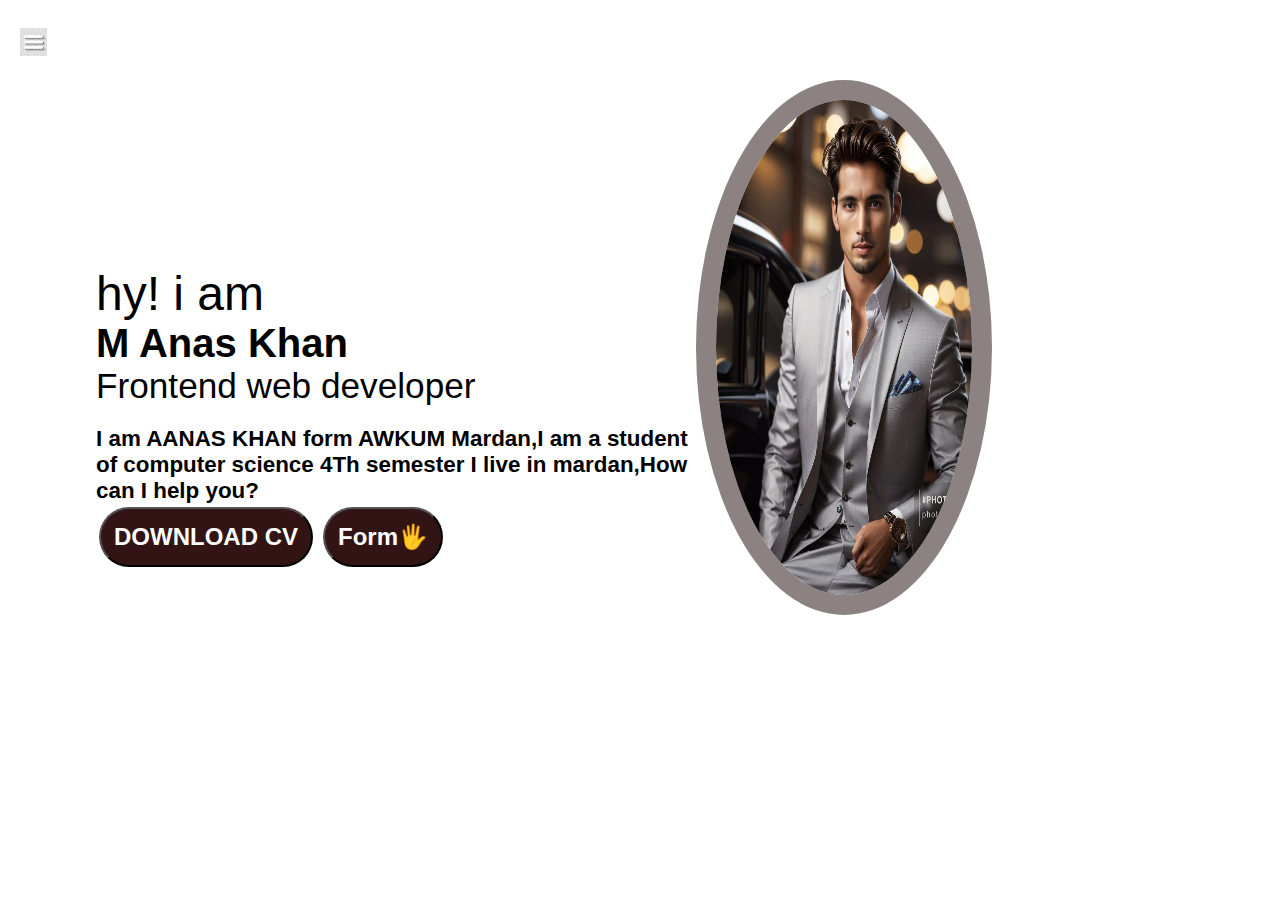
<file: index.html>
<!DOCTYPE html>
<html lang="en">
<head>
    <meta charset="UTF-8">
    <meta name="viewport" content="width=device-width, initial-scale=1.0">
    <title>anas khan web dev pro here!</title>
    <link rel="stylesheet" href="style.css">
</head>
<body>
    <div class="container">
      <div class="sidebar sidebarGo">
        
        <nav> 
         <ul>
             <li><a href="./index.html">Home </a></li>
             <li><a href="./intro.html"> About </a></li>
             <li><a href="./blog.html">Blogs </a></li>
             <!-- <li><a href="/service.html">Service</a></li> -->
             <li><a href="./contact.html">Form🖐</a></li>
         </ul>
        </nav> 
      </div>
      <div class="main">
        <div class="hamburgur">
            <img class="ham" src="./hambur.jpeg" alt=""width=23px>
            <img class="cross" src="./cross.jpeg" alt=""width=23px>
        </div>
        <div class="infocon">
            <div class="devinfo">
                <div class="hello">hy! i am </div>
                <div class="NAME"> M Anas Khan</div>
                <div class="ABOUT">Frontend web developer</div>
                <div class="moreabout">I am AANAS KHAN form AWKUM Mardan,I am a student of computer science 4Th semester I live in mardan,How can I help you?</div>
                <div class="btn">
                    <a href="./MY own CV.docx" download="computer"><button  >DOWNLOAD CV</button></a>
                    <a href="./contact.html"><button  >Form🖐</button></a>
                </div>
            </div>
            <div class="pic">
                <img src="./imagepro.jpg" alt="AANAS KHAN">

            </div>
        </div>
      </div>

    </div>
    <script src="script.js"></script>

</body>
</html>
</file>
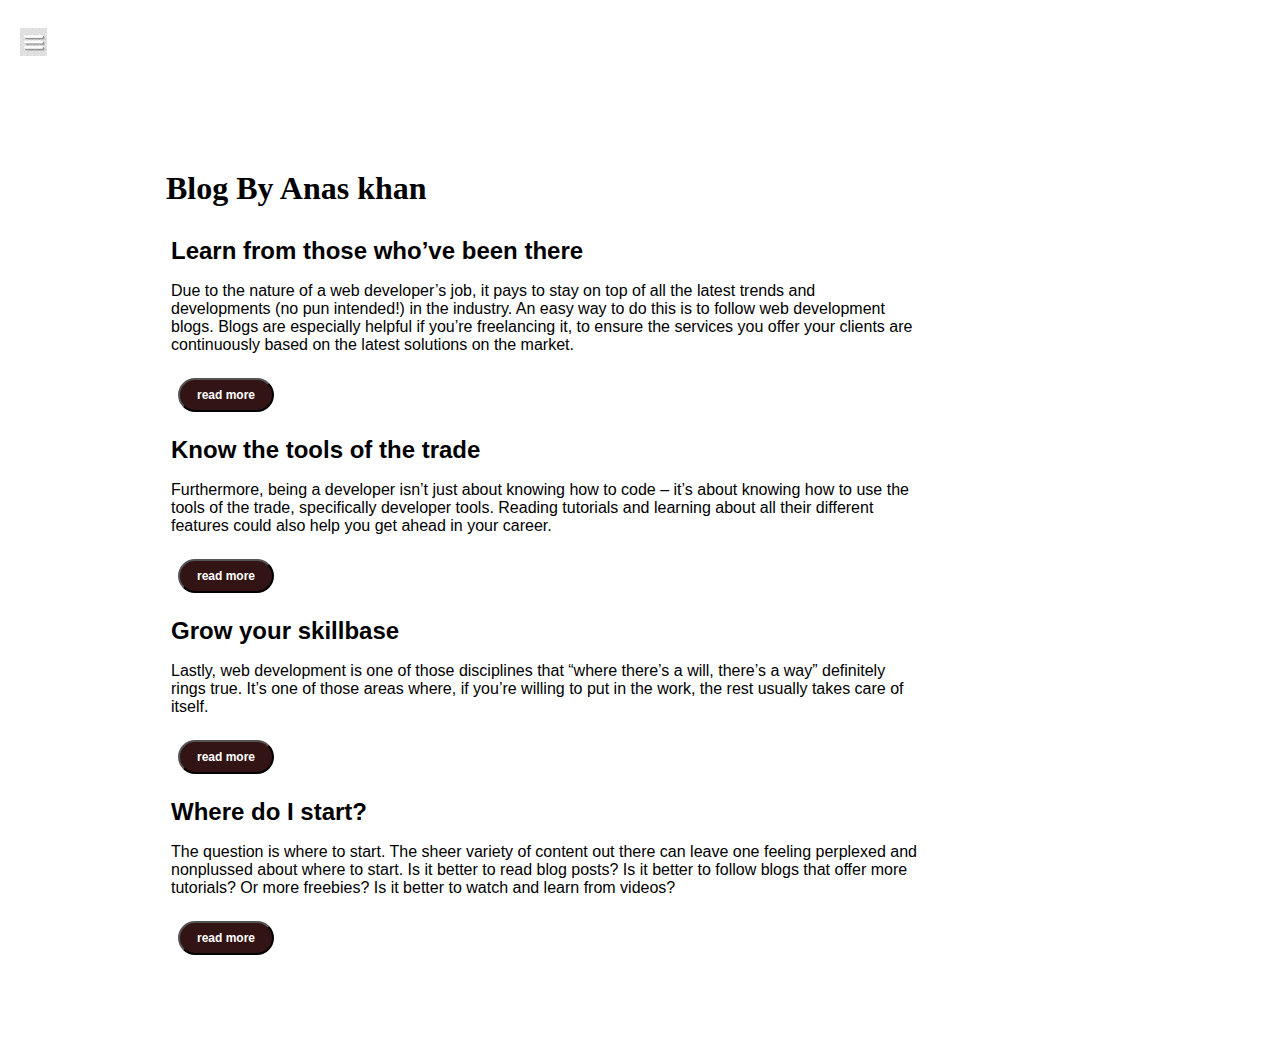
<file: blog.html>
<!DOCTYPE html>
<html lang="en">
<head>
    <meta charset="UTF-8">
    <meta name="viewport" content="width=device-width, initial-scale=1.0">
    <title>anas khan web dev pro here!</title>
    <link rel="stylesheet" href="style.css">
</head>
<body>
    <div class="container">
      <div class="sidebar sidebarGo">
        
        <nav> 
         <ul>
             <li><a href="./index.html">Home</a></li>
             <li><a href="./intro.html"> About</a></li>
             <li><a href="./blog.html">Blogs</a></li>
             <!-- <li><a href="/service.html">Service</a></li> -->
             <li><a href="./contact.html">Form🖐</a></li>
         </ul>
        </nav> 
      </div>
      <div class="main">
        <div class="hamburgur">
            <img class="ham" src="./hambur.jpeg" alt=""width=23px>
            <img class="cross" src="./cross.jpeg" alt=""width=23px>
        </div>
        <div class="blogcontainer">
            <h1>Blog By Anas khan</h1>
            <div class="blogitem">
                <h2>Learn from those who’ve been there </h2>
                <p>Due to the nature of a web developer’s job, it pays to stay on top of all the latest trends and developments (no pun intended!) in the industry. An easy way to do this is to follow web development blogs. Blogs are especially helpful if you’re freelancing it, to ensure the services you offer your clients are continuously based on the latest solutions on the market.</p>
                <button class="btn-cut">read more</button>
            </div>
            <div class="blogitem">
                <h2>Know the tools of the trade </h2>
                <p>Furthermore, being a developer isn’t just about knowing how to code – it’s about knowing how to use the tools of the trade, specifically developer tools. Reading tutorials and learning about all their different features could also help you get ahead in your career.</p>
                <button class="btn-cut">read more</button>
            </div>
            <div class="blogitem">
                <h2>Grow your skillbase </h2>
                <p>Lastly, web development is one of those disciplines that “where there’s a will, there’s a way” definitely rings true. It’s one of those areas where, if you’re willing to put in the work, the rest usually takes care of itself.</p>
                <button class="btn-cut">read more</button>
            </div>
            <div class="blogitem">
                <h2>Where do I start?</h2>
                <p>The question is where to start. The sheer variety of content out there can leave one feeling perplexed and nonplussed about where to start. Is it better to read blog posts? Is it better to follow blogs that offer more tutorials? Or more freebies? Is it better to watch and learn from videos?</p>
                <button class="btn-cut">read more</button>
            </div>

        </div>
      </div>

    </div>
    <script src="script.js"></script>

</body>
</html>
</file>
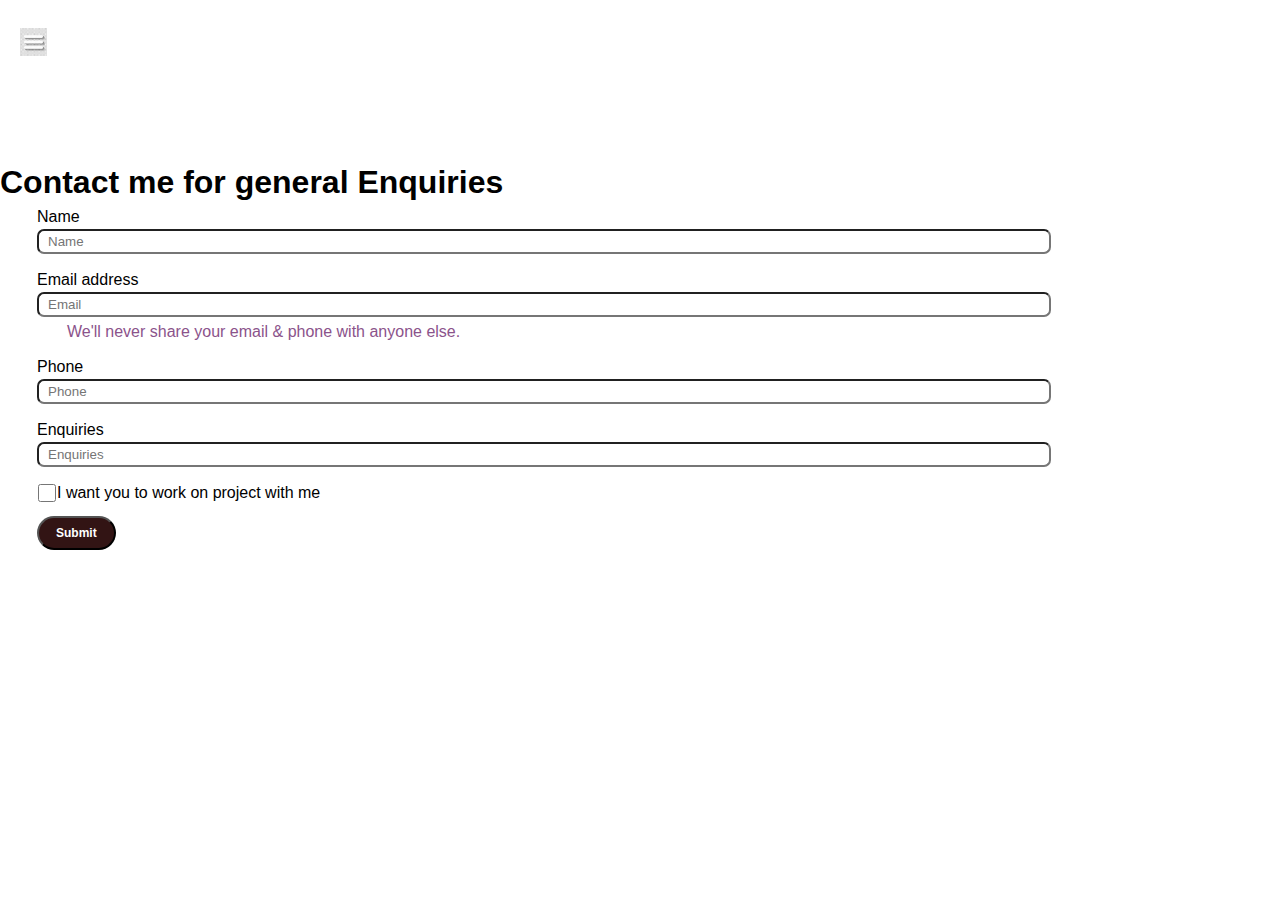
<file: contact.html>
<!DOCTYPE html>
<html lang="en">
<head>
    <meta charset="UTF-8">
    <meta name="viewport" content="width=device-width, initial-scale=1.0">
    <title>anas khan web dev pro here!</title>
    <link rel="stylesheet" href="style.css">
</head>
<body>
    <div class="container">
      <div class="sidebar sidebarGo">
        
        <nav> 
         <ul>
             <li><a href="./index.html">Home</a></li>
             <li><a href="./intro.html"> About</a></li>
             <li><a href="./blog.html">Blogs</a></li>
             <!-- <li><a href="/service.html">Service</a></li> -->
             <li><a href="./contact.html">Form🖐</a></li>
         </ul>
        </nav> 
      </div>
      <div class="main">
        <div class="hamburgur">
          <img class="ham" src="./hambur.jpeg" alt=""width=23px>
          <img class="cross" src="./cross.jpeg" alt=""width=23px>
      </div>
        <div class="coninfo">
            <h1>Contact me for general Enquiries</h1>
            <form>
                <div class="mb-3">
                  <label for="clientname" class="form-label">Name</label>
                  <input type="name" class="form-control" id="clientphone" placeholder="Name">
                </div>
                <div class="mb-3">
                  <label for="clientemail" class="form-label">Email address</label>
                  <input type="email" class="form-control" id="clientemail" aria-describedby="emailHelp" placeholder="Email">
                  <div id="emailHelp" class="form-text">We'll never share your email & phone with anyone else.</div>
                </div>
                <div class="mb-3">
                  <label for="clientphone" class="form-label">Phone</label>
                  <input type="phone" class="form-control" id="clientphone" placeholder="Phone">
                </div>
                <div class="mb-3">
                  <label for="clientphone" class="form-label">Enquiries</label>
                  <input type="phone" class="form-control" id="clientphone" placeholder="Enquiries">
                </div>
                <div class="mb-3" id="form-check">
                  <input type="checkbox" class="form-check-input" id="client here">
                  <label class="form-check-label" for="client here">I want you to work on project with me</label>
                </div>
                <button class="btn-cut" type="submit" >Submit</button>
              </form>
        </div>
      </div>

    </div>
    <script src="script.js"></script>
</body>
</html>
</file>
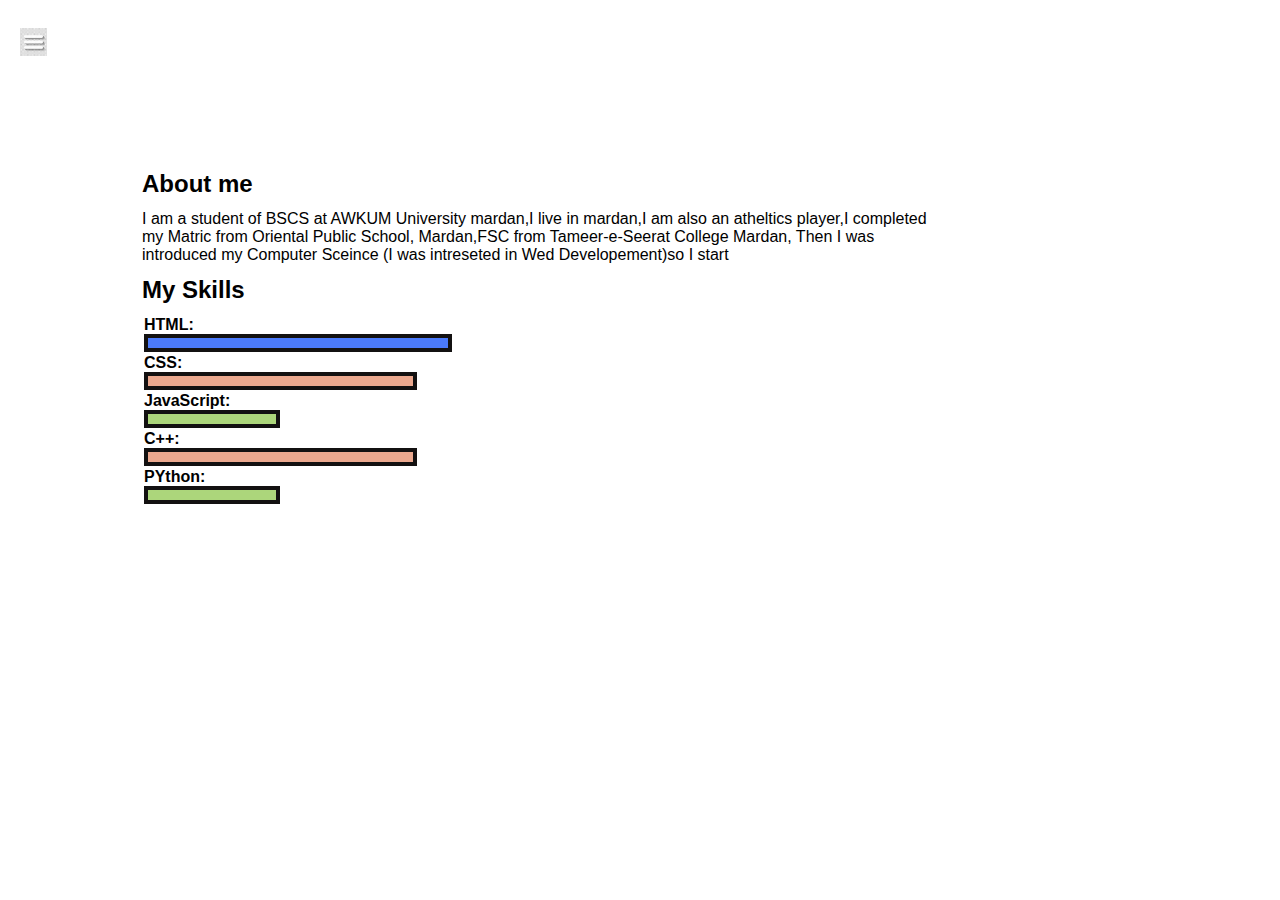
<file: intro.html>
<!DOCTYPE html>
<html lang="en">
<head>
    <meta charset="UTF-8">
    <meta name="viewport" content="width=device-width, initial-scale=1.0">
    <title>anas khan web dev pro here!</title>
    <link rel="stylesheet" href="style.css">
</head>
<body>
    <div class="container">
      <div class="sidebar sidebarGo">
        
        <nav> 
         <ul>
             <li><a href="./index.html">Home</a></li>
             <li><a href="./intro.html"> About</a></li>
             <li><a href="./blog.html">Blogs</a></li>
             <!-- <li><a href="/service.html">Service</a></li> -->
             <li><a href="./contact.html">Form🖐</a></li>
         </ul>
        </nav> 
      </div>
      <div class="main">
        <div class="hamburgur">
            <img class="ham" src="./hambur.jpeg" alt=""width=23px>
            <img class="cross" src="./cross.jpeg" alt=""width=23px>
        </div>
          <div class="intro">
          
          <h2>About me</h2>
          <p>I am a student of BSCS at AWKUM University mardan,I live in mardan,I am also an atheltics player,I completed my Matric from Oriental Public School, Mardan,FSC from Tameer-e-Seerat College Mardan,
            Then I was introduced my Computer Sceince (I was intreseted in Wed Developement)so I start
          </p>
                <h2>My Skills</h2>
                <div class="skillscont">
                    <div class="Skillitem"> HTML: <div class="Skill hund"> </div></div>
                    <div class="Skillitem">  CSS: <div class="Skill fifty"> </div></div>
                    <div class="Skillitem">  JavaScript: <div class="Skill t5"> </div></div>
                    <div class="Skillitem">  C++: <div class="Skill fifty"> </div></div>
                     <div class="Skillitem">  PYthon: <div class="Skill t5"> </div></div>
                </div>
                <!-- TODO:> Create a Gallary for my projects -->

            </div>
        
      </div>

    </div>
    <script src="script.js"></script>
</body>
</html>
</file>
<file: style.css>
*{
    margin: 0;
    padding: 0;
}

.sidebar{
    position:absolute;
    background-color:rgb(211, 201, 201);
    /* width:    200px; */
    font-family: sans-serif;
    transition:transform 0.3s ease-in;
}
.sidebar nav{
    padding: 29px;
    height: 100vh;
}
.sidebar nav li{
    list-style: none;
    font-size: 25px;
    padding: 31px 2px;
}
.sidebar nav li a{
    text-decoration: none;
    color: rgb(245, 242, 242);
    background-color: #321414;
    border-radius: 30px;
    border:4px solid white;
    padding: 4px 17px;
    
}
.sidebar nav li a:hover{
    color:#321414;
    background-color:  rgb(245, 242, 242);

}
 
 .sidebarGo{
    transform:translate(-430px,0px);
    position:absolute;
} 
.main{
    /* background-color: yellow; */
    width:85vw;
    margin-top: 80px;
}
.container{
    display: flex;
}
.infocon{
    /* background-color: aquamarine; */
    height: 75vh;
    width:70vw;
    margin:  auto;
    display: flex;
    justify-content: space-around;
}

.devinfo{
    font-size: 16px;
    display: flex;
    justify-content: center;
    flex-direction: column;

}
.hello{
    font-size: 3em;
    font-family: sans-serif;
    
}
.NAME{
    font-size: 2.5em;
    font-family: sans-serif;
    font-weight: bolder;
    
}
.ABOUT{
    font-size: 2.2em;
    font-family: sans-serif;
}
.moreabout{
    font-size: 1.4em;
    font-weight: 600;
    font-family: sans-serif;
    margin-top: 20px;

}
.button{
    margin-top:30px;
}
.btn button{
    padding: 14px 13px;
    border-radius: 31px;
    color: white;
    background-color: #321414;
    font-size: 1.5em;
    font-weight: 900;
    margin: 3px 3px;
    cursor: pointer;

}
.btn button:hover{
    color: rgb(17, 17, 17);
    background-color: #faf6f6;

}
.pic img{
    height:55vh;
    width:20vw;
    border: 20px solid #34232391;
    border-radius: 100%;
    
    justify-content: space-around;
}
.pic img:hover{
    height:57vh;
    width:20vw;
    justify-content: space-around;
    background-image: url('/myimg.jpg');
}

    
.coninfo{
    font-family:'Gill Sans', 'Gill Sans MT', Calibri, 'Trebuchet MS', sans-serif;
}

.coninfo h1{

    /* text-align: center; */
    font-family: sans-serif;
    padding-top: 84px;
}
.coninfo form{
    margin:0px 30px;
}
.coninfo form div{
    padding: 7px;
    display: flex;
    flex-direction: column;

}
#emailHelp{
    padding:3px 30px;
    color: #8b538b;
}
#clientemail{
    /* width: 15vw; */
    border-radius: 7px;
    padding: 3px 9px;
    margin: 3px 0px;
}
#clientphone{
    /* width: 1vw; */
    border-radius: 7px;
    padding: 3px 9px;
    margin: 3px 0px;
}
#form-check{
    flex-direction:row;

}
.form-check-input{
    width: 20px;

}

.btn-cut {
        margin:7px;
        padding: 8px 17px;
        border-radius: 31px;
        color: white;
        background-color: #321414;
        font-size: 12px;
        font-weight: 900;
        cursor: pointer;
    }
.btn-cut:hover{
        color: rgb(17, 17, 17);
        background-color: #faf6f6;
    }

    .blogcontainer{
        margin: 90px 136px;

    }
    .blogcontainer h1{
        margin:30px;
    }
    .blogitem{
        font-family: sans-serif;
        margin: 17px 35px;
        
    }
    .blogitem h2{
        font-family: 'Franklin Gothic Medium', 'Arial Narrow', Arial, sans-serif;
    }
    .blogitem  p{
        font-family:  'Arial Narrow Bold', sans-serif;
        margin: 17px 0px;
    }

    .intro{
        margin:90px 130px;
    }

.intro h2{

    font-family:  'Arial Narrow Bold', sans-serif;
    margin:12px;
}
.intro p{
    
    margin:12px;
    font-family:  'Arial Narrow Bold', sans-serif;
}


.Skillitem
{
    /* display: flex; */
    align-items: center;
    font-family:sans-serif;
    font-weight: 700;
    margin:2px 2px 2px 14px;


}
.Skill{
    height:10px;
    width:30%;
    background-color:rgb(241, 115, 83);
    border:4px solid rgb(19, 17, 17);
}

.hund{
    
    width:300px;
    background-color:rgb(75, 122, 250);
}
.fifty{
    width:265px;
    background-color:rgb(235, 168, 142);
    
}

.t5{
    width:128px;
    background-color:rgb(172, 214, 123);

}

@media (max-width:993px){
    *{
        /* background-color: rgb(172, 164, 164); */
    }
    .pic img{
        display: none;
    }
    
/* .sidebar{
    transform:translate(-430px,0px);
    position:absolute;
} */
 .intro,.blogcontainer,.coninfo{
    margin: 50px 8px;

 }

 .devinfo {
    font-size: 10px;
 }
 .btn button{
    font-size: 15px;
 }
 

}
.hamburgur{

    position: absolute;
    cursor: pointer;
    top: 10px;
    left: 10px;

}
.ham{
    top:10px;
    margin: 18px 10px;
    height: 28px;
    width: 27px;
}
.cross{
    
    margin-left: 130px;
  
}
</file>
